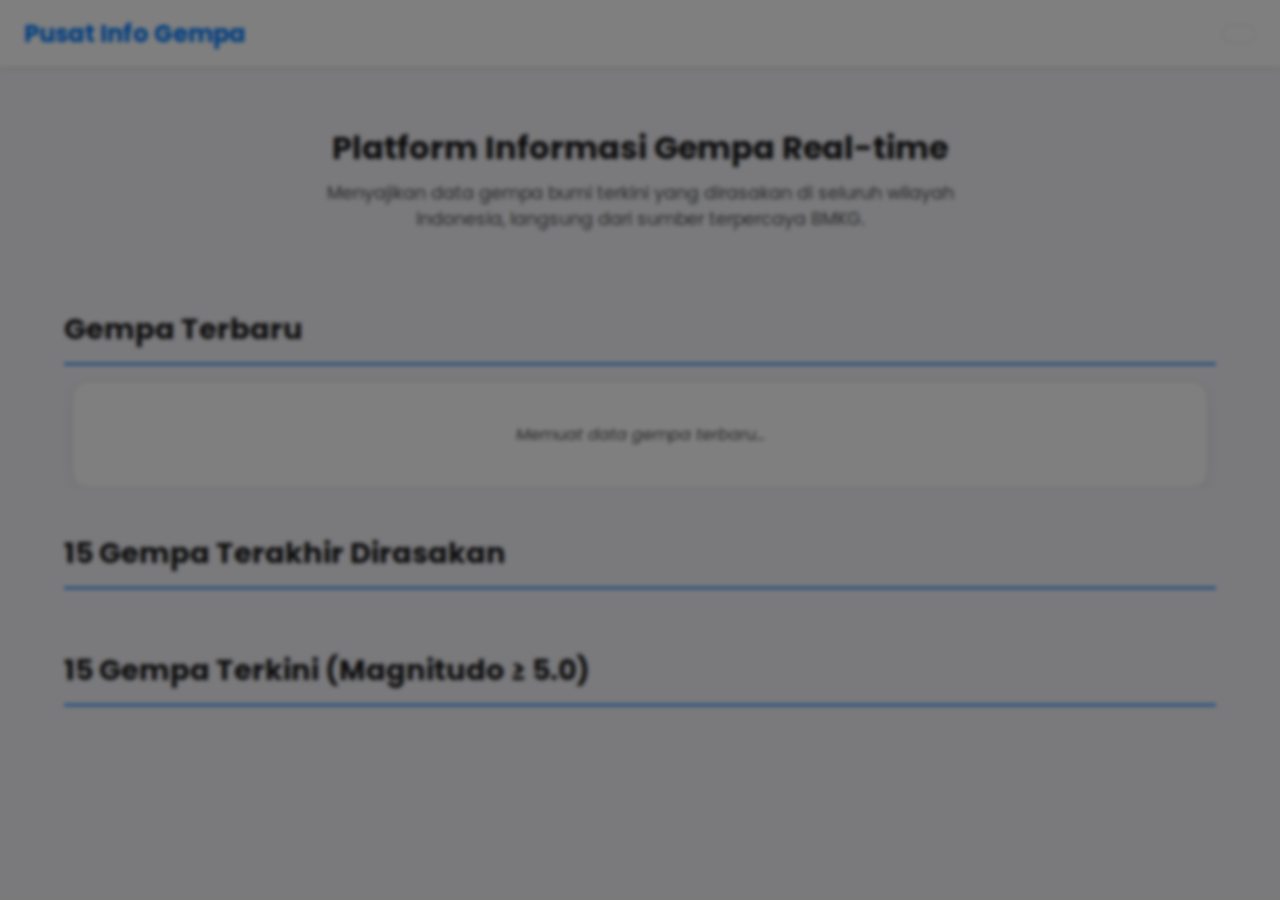
<file: index.html>
<!DOCTYPE html>
<html lang="id">
<head>
    <meta charset="UTF-8" />
    <meta name="viewport" content="width=device-width, initial-scale=1.0" />
    <title>Pusat Info Gempa Indonesia</title>

    <link rel="preconnect" href="https://fonts.googleapis.com">
    <link rel="preconnect" href="https://fonts.gstatic.com" crossorigin>
    <link href="https://fonts.googleapis.com/css2?family=Poppins:wght@400;500;600;700&display=swap" rel="stylesheet">
    <link rel="stylesheet" href="https://cdnjs.cloudflare.com/ajax/libs/font-awesome/6.5.1/css/all.min.css" integrity="sha512-DTOQO9RWCH3ppGqcWaEA1BIZOC6xxalwEsw9c2QQeAIftl+Vegovlnee1c9QX4TctnWMn13TZye+giMm8e2LwA==" crossorigin="anonymous" referrerpolicy="no-referrer" />
    
    <link rel="stylesheet" href="style.css">
</head>
<body>

    <div id="loading" class="loading-overlay">
        <i class="fas fa-spinner fa-spin"></i>
    </div>

    <header>
        <a href="index.html" class="logo">Pusat Info Gempa</a>
        <div class="header-actions">
            <button id="theme-toggle" class="header-btn theme-toggle" title="Ganti Tema">
                <i class="fas fa-moon"></i>
                <i class="fas fa-sun"></i>
            </button>
        </div>
    </header>

    <main class="container">
        <section class="hero-section">
            <h1>Platform Informasi Gempa Real-time</h1>
            <p>Menyajikan data gempa bumi terkini yang dirasakan di seluruh wilayah Indonesia, langsung dari sumber terpercaya BMKG.</p>
        </section>

        

        <h2 class="page-title toggle-header" data-target="latest-quake-content">
            Gempa Terbaru <i class="fas fa-chevron-down chevron-icon active"></i>
        </h2>
        <div id="latest-quake-content" class="collapsible-content active">
            <div id="latest-quake-card" class="latest-quake-card">
                <p class="loading-text">Memuat data gempa terbaru...</p>
            </div>
        </div>

        

        <h2 class="page-title toggle-header" data-target="felt-quakes-content">
            15 Gempa Terakhir Dirasakan <i class="fas fa-chevron-down chevron-icon"></i>
        </h2>
        <div id="felt-quakes-content" class="collapsible-content">
            <div id="felt-quakes-list-container" class="history-list">
                <p class="loading-text">Memuat daftar gempa dirasakan...</p>
            </div>
        </div>

        

        <h2 class="page-title toggle-header" data-target="recent-major-quakes-content">
            15 Gempa Terkini (Magnitudo &ge; 5.0) <i class="fas fa-chevron-down chevron-icon"></i>
        </h2>
        <div id="recent-major-quakes-content" class="collapsible-content">
            <div id="recent-major-quakes-list-container" class="history-list">
                <p class="loading-text">Memuat daftar gempa terkini...</p>
            </div>
        </div>
    </main>

    <script src="script.js"></script>
</body>
</html>
</file>
<file: style.css>
:root {
  --bg-color: #f4f4f9;
  --surface-color: #ffffff;
  --text-color: #1a1a1a;
  --text-muted: #555;
  --border-color: #e0e0e0;
  --primary-color: #007bff;
  --primary-text: #ffffff;
  --shadow-color: rgba(0,0,0,0.05);
}

html[data-theme='dark'] {
  --bg-color: #121212;
  --surface-color: #1e1e1e;
  --text-color: #e0e0e0;
  --text-muted: #888;
  --border-color: #333;
  --primary-color: #7FFF00; 
  --primary-text: #000;
  --shadow-color: rgba(0,0,0,0.2);
}

* { 
    margin: 0; 
    padding: 0; 
    box-sizing: border-box; 
}

html, body {
  width: 100%;
  overflow-x: hidden;
  background-color: var(--bg-color);
  color: var(--text-color);
  font-family: 'Poppins', sans-serif;
  transition: background-color 0.3s, color 0.3s;
}

.container { 
    max-width: 1200px; 
    margin: 0 auto; 
    padding: 1.5rem; 
}

header {
  background-color: var(--surface-color);
  padding: 1rem 1.5rem;
  border-bottom: 1px solid var(--border-color);
  display: flex;
  justify-content: space-between;
  align-items: center;
  box-shadow: 0 2px 5px var(--shadow-color);
}

header .logo { 
    font-size: 1.5rem; 
    font-weight: 700; 
    color: var(--primary-color); 
    text-decoration: none; 
}

.header-actions { 
    display: flex; 
    gap: 0.75rem; 
}

.header-btn {
    background: var(--surface-color); 
    color: var(--text-muted); 
    border: 1px solid var(--border-color);
    border-radius: 8px; 
    padding: 0.5rem 1rem; 
    font-family: 'Poppins', sans-serif;
    font-size: 0.9rem; 
    font-weight: 500; 
    cursor: pointer; 
    display: flex;
    align-items: center; 
    gap: 0.5rem; 
    transition: all 0.2s ease; 
    text-decoration: none;
}

.header-btn:hover { 
    background: var(--primary-color); 
    color: var(--primary-text); 
    border-color: var(--primary-color); 
}

.theme-toggle .fa-sun { 
    display: none; 
}

.theme-toggle .fa-moon { 
    display: block; 
}

html[data-theme='dark'] .theme-toggle .fa-sun { 
    display: block; 
}

html[data-theme='dark'] .theme-toggle .fa-moon { 
    display: none; 
}

.hero-section { 
    text-align: center; 
    padding: 2rem 0; 
}

.hero-section h1 { 
    font-size: 2rem; 
    color: var(--text-color); 
    margin-bottom: 0.5rem; 
}

.hero-section p { 
    font-size: 1.1rem; 
    color: var(--text-muted); 
    max-width: 700px; 
    margin: auto; 
}

.page-title {
    font-size: 1.8rem; 
    margin: 2rem 0 1.5rem;
    padding-bottom: 0.5rem; 
    border-bottom: 2px solid var(--primary-color); 
    display: inline-block;
}

.history-list { 
    display: flex; 
    flex-direction: column; 
    gap: 0.75rem; 
}

a.history-item {
    display: flex; 
    align-items: center; 
    gap: 1rem; 
    background: var(--surface-color);
    padding: 1rem; 
    border-radius: 12px; 
    border: 1px solid var(--border-color);
    cursor: pointer; 
    transition: all 0.2s ease; 
    color: var(--text-color); 
    text-decoration: none;
}

a.history-item:hover { 
    border-color: var(--primary-color); 
    transform: translateX(5px); 
    box-shadow: 0 4px 10px var(--shadow-color); 
}

.history-item .mag { 
    font-size: 1.5rem; 
    font-weight: 700; 
    color: var(--primary-color); 
    min-width: 60px; 
    text-align: center; 
}

.history-item .details { 
    flex-grow: 1; 
}

.history-item .loc { 
    font-weight: 500; 
}

.history-item .time { 
    font-size: 0.8rem; 
    color: var(--text-muted); 
}

.detail-grid { 
    display: grid; 
    grid-template-columns: 1fr 1fr; 
    gap: 2rem; 
    align-items: flex-start; 
    margin-top: 1rem; 
}

#map { 
    width: 100%; 
    height: 500px; 
    border-radius: 16px; 
    background-color: #ccc; 
    z-index: 1;
}

.featured-info { 
    background: var(--surface-color); 
    border-radius: 16px; 
    padding: 1.5rem; 
    border: 1px solid var(--border-color); 
}

.featured-info .magnitude { 
    font-size: 4rem; 
    font-weight: 700; 
    color: var(--primary-color); 
    line-height: 1; 
}

.featured-info .location { 
    font-size: 1.25rem; 
    font-weight: 500; 
    margin: 0.5rem 0; 
}

.info-grid {
    display: grid; 
    grid-template-columns: 1fr 1fr; 
    gap: 1rem;
    margin-top: 1.5rem; 
    border-top: 1px solid var(--border-color); 
    padding-top: 1.5rem;
}

.info-item { 
    display: flex; 
    align-items: center; 
    gap: 0.75rem; 
}

.info-item i { 
    font-size: 1.2rem; 
    color: var(--primary-color); 
    width: 25px; 
}

.info-item span { 
    font-size: 0.9rem; 
    color: var(--text-muted); 
}

.info-item strong { 
    font-size: 1rem; 
    color: var(--text-color); 
    font-weight: 500;
}

.loading-overlay {
  position: fixed; 
  top: 0; 
  left: 0; 
  width: 100%; 
  height: 100%;
  background: rgba(0,0,0,0.5); 
  backdrop-filter: blur(2px);
  display: flex; 
  justify-content: center; 
  align-items: center;
  z-index: 1000; 
  color: var(--primary-color); 
  font-size: 2rem;
}

@keyframes fa-spin { 
    from { transform: rotate(0deg); } 
    to { transform: rotate(360deg); } 
}

.fa-spin { 
    animation: fa-spin 2s infinite linear; 
}

.action-section {
    background: var(--surface-color);
    border-radius: 16px;
    padding: 1.5rem;
    border: 1px solid var(--border-color);
    margin-top: 2rem;
    text-align: center;
}

.action-section h3 {
    margin-bottom: 0.75rem;
    color: var(--text-color);
}

.action-section p {
    color: var(--text-muted);
    margin-bottom: 1.5rem;
}

.primary-btn, .secondary-btn {
    background: var(--primary-color);
    color: var(--primary-text);
    border: none;
    border-radius: 8px;
    padding: 0.75rem 1.5rem;
    font-family: 'Poppins', sans-serif;
    font-size: 1rem;
    font-weight: 600;
    cursor: pointer;
    display: inline-flex;
    align-items: center;
    gap: 0.75rem;
    transition: background-color 0.2s ease, transform 0.2s ease;
    text-decoration: none;
    margin: 0.5rem;
}

.primary-btn:hover {
    background-color: #0056b3; 
    transform: translateY(-2px);
}

.secondary-btn {
    background: var(--surface-color);
    color: var(--text-color);
    border: 1px solid var(--border-color);
}

html[data-theme='dark'] .secondary-btn {
    background: var(--surface-color); 
    color: var(--text-color);
}

.secondary-btn:hover {
    background: var(--primary-color);
    color: var(--primary-text);
    border-color: var(--primary-color);
    transform: translateY(-2px);
}

.generated-text-box {
    margin-top: 1.5rem;
    padding: 1rem;
    background-color: var(--bg-color); 
    border: 1px solid var(--border-color);
    border-radius: 12px;
    opacity: 0; 
    transform: translateY(20px); 
    transition: opacity 0.5s ease-out, transform 0.5s ease-out; 
    box-shadow: 0 4px 10px var(--shadow-color); 
}

.generated-text-box.show {
    opacity: 1; 
    transform: translateY(0); 
}

.generated-text-box textarea {
    width: 100%;
    min-height: 150px;
    padding: 0.75rem;
    border: 1px solid var(--border-color);
    border-radius: 8px;
    font-family: 'monospace'; 
    font-size: 0.9rem;
    resize: vertical;
    background-color: var(--surface-color); 
    color: var(--text-color);
    box-sizing: border-box; 
}

.output-actions {
    margin-top: 1rem;
    display: flex;
    justify-content: center;
    gap: 1rem;
}

.feedback-msg {
    margin-top: 1rem;
    font-size: 0.9rem;
    font-weight: 500;
}

.latest-quake-card {
    background: var(--surface-color);
    border-radius: 16px;
    padding: 1.5rem;
    border: 1px solid var(--border-color);
    margin-top: 1rem; 
    display: flex;
    flex-direction: column;
    align-items: center;
    gap: 1.5rem;
    box-shadow: 0 4px 15px var(--shadow-color);
    text-align: center;
}

.latest-quake-card .card-content {
    display: flex;
    flex-direction: column;
    align-items: center;
    gap: 0.75rem;
}

.latest-quake-card .card-magnitude {
    font-size: 3.5rem;
    font-weight: 700;
    color: var(--primary-color);
    line-height: 1;
}

.latest-quake-card .card-info p {
    font-size: 0.95rem;
    color: var(--text-color);
    margin-bottom: 0.2rem;
}

.latest-quake-card .card-info strong {
    color: var(--text-color);
}

.view-detail-btn {
    background: var(--primary-color);
    color: var(--primary-text);
    border: none;
    border-radius: 8px;
    padding: 0.75rem 1.5rem;
    font-family: 'Poppins', sans-serif;
    font-size: 1rem;
    font-weight: 600;
    cursor: pointer;
    display: inline-flex;
    align-items: center;
    gap: 0.75rem;
    transition: background-color 0.2s ease, transform 0.2s ease;
    text-decoration: none;
}

.view-detail-btn:hover {
    background-color: #0056b3;
    transform: translateY(-2px);
}

.loading-text {
    text-align: center;
    color: var(--text-muted);
    font-style: italic;
    padding: 1rem;
}

.toggle-header {
    cursor: pointer;
    display: flex;
    justify-content: space-between;
    align-items: center;
    padding: 0.75rem 0; 
    margin-top: 2rem; 
    margin-bottom: 1rem; 
    border-bottom: 2px solid var(--primary-color);
    font-size: 1.8rem;
    color: var(--text-color);
}

.toggle-header .chevron-icon {
    transition: transform 0.3s ease;
}

.toggle-header .chevron-icon.active {
    transform: rotate(180deg);
}

.collapsible-content {
    max-height: 0;
    overflow: hidden;
    transition: max-height 0.4s ease-out; 
    padding: 0 0.5rem; 
}

.collapsible-content.active {
    max-height: 5000px; 
    margin-bottom: 1.5rem; 
}

.collapsible-content .history-list,
.collapsible-content .latest-quake-card {
    margin-top: 0; 
}

@media (max-width: 992px) {
  .detail-grid { 
      grid-template-columns: 1fr; 
  }
  #map { 
      height: 400px; 
      order: -1; 
      margin-bottom: 1.5rem; 
  }
}

@media (max-width: 768px) {
    .latest-quake-card .card-magnitude {
        font-size: 2.8rem;
    }
    .toggle-header {
        font-size: 1.5rem; 
    }
}

@media (max-width: 576px) {
  header { 
      flex-direction: column; 
      align-items: flex-start; 
      gap: 1rem; 
  }
  .info-grid { 
      grid-template-columns: 1fr; 
  }
  .output-actions { 
      flex-direction: column; 
  }
      }
</file>
